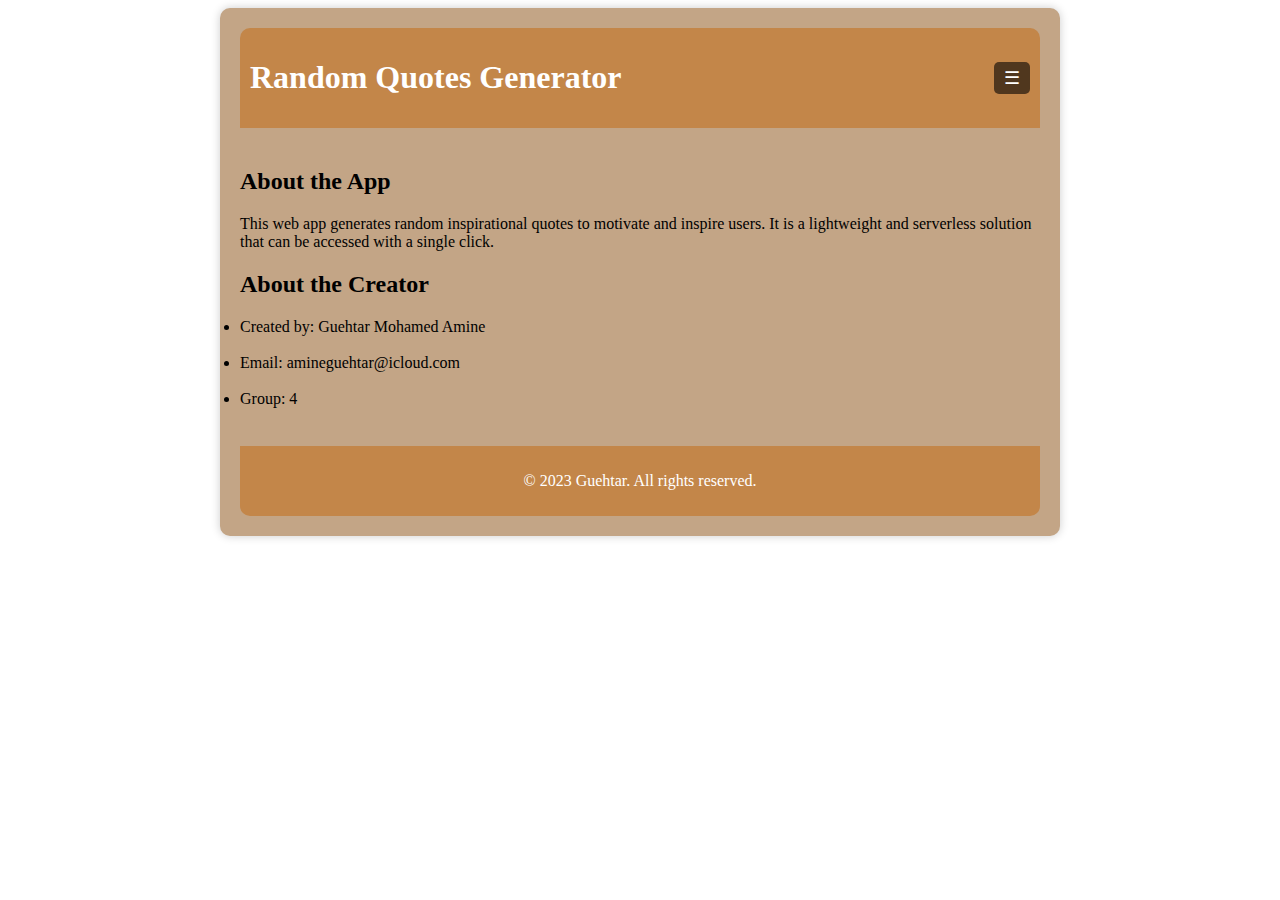
<file: index.html>
<!DOCTYPE html>
<html>
<head>
  <title>Random Quotes Generator - Home</title>
  <link rel="stylesheet" type="text/css" href="styles.css">
        <meta name="viewport" content="width=device-width, initial-scale=1.0">
</head>
<body>
  <div class="container">
    <div class="header">
      <h1>Random Quotes Generator</h1>
      <div class="dropdown">
        <button class="dropdown-btn">&#9776;</button>
        <div class="dropdown-content">
          <a href="index.html">Home</a>
          <a href="quotes.html">Quotes</a>
        </div>
      </div>
    </div>
    <div class="content">
      <h2>About the App</h2>
      <p>This web app generates random inspirational quotes to motivate and inspire users. It is a lightweight and serverless solution that can be accessed with a single click.</p>
      <h2>About the Creator</h2>
      <li>Created by: Guehtar Mohamed Amine</li><br>
      <li>Email: amineguehtar@icloud.com</li><br>
      <li>Group: 4</li><br>
    </div>
    <div class="footer">
      <p>&copy; 2023 Guehtar. All rights reserved.</p>
    </div>
  </div>
</body>
</html>
</file>
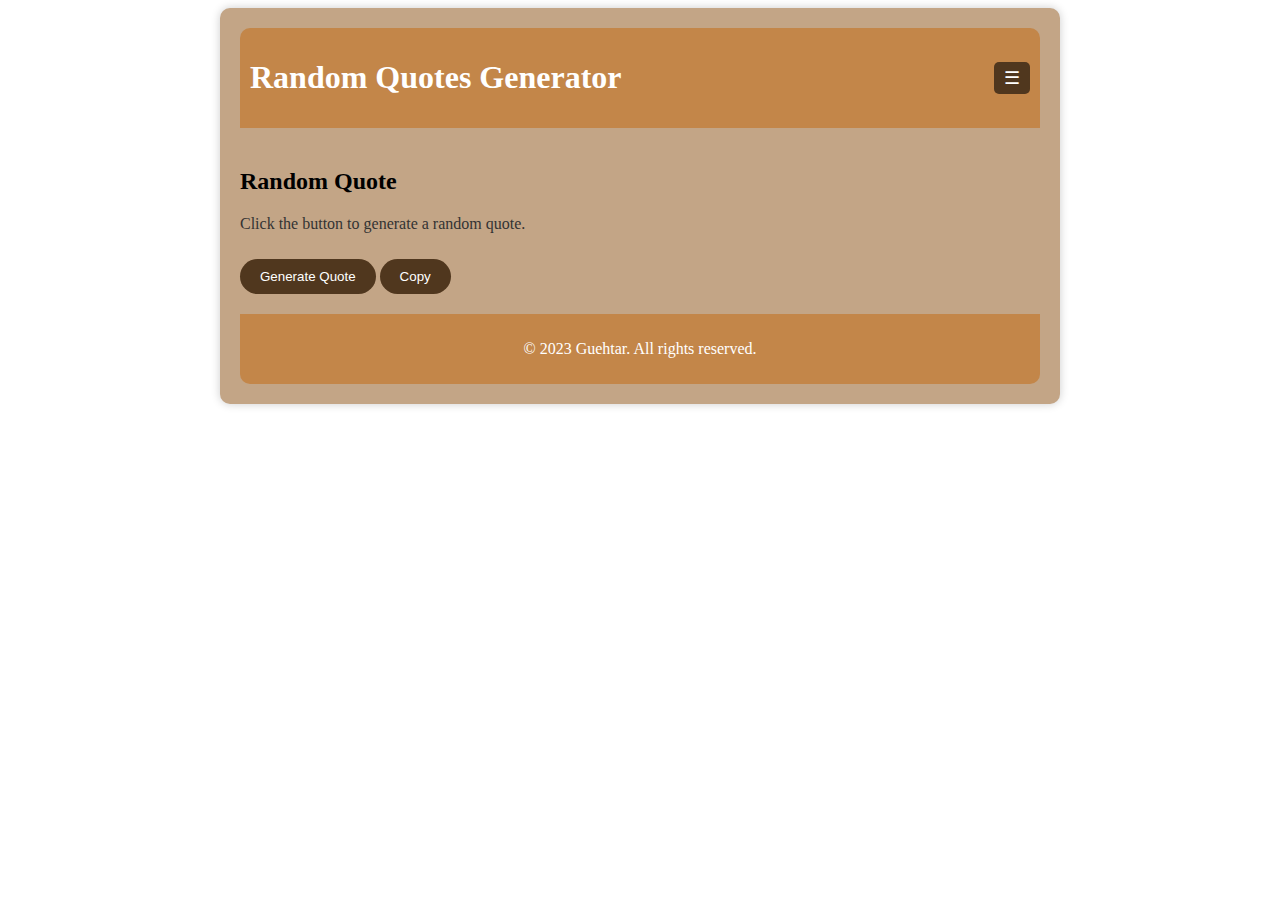
<file: quotes.html>
<!DOCTYPE html>
<html>
<head>
  <title>Random Quotes Generator - Quotes</title>
  <link rel="stylesheet" type="text/css" href="styles.css">
      <meta name="viewport" content="width=device-width, initial-scale=1.0">
</head>
<body>
  <div class="container">
    <div class="header">
      <h1>Random Quotes Generator</h1>
      <div class="dropdown">
        <button class="dropdown-btn">&#9776;</button>
        <div class="dropdown-content">
          <a href="index.html">Home</a>
          <a href="quotes.html">Quotes</a>
        </div>
      </div>
    </div>
    <div class="content">
      <h2>Random Quote</h2>
      <p id="quote">Click the button to generate a random quote.</p>
      <button id="generate-btn" class="rounded-btn">Generate Quote</button>
      <button id="copy-btn" class="rounded-btn">Copy</button>
    </div>
    <div class="footer">
      <p>&copy; 2023 Guehtar. All rights reserved.</p>
    </div>
  </div>
    <script src="script.js"></script>
</body>
</html>
</file>
<file: styles.css>
:root {
  --primary-color: #c38649; /* Header and footer color */
  --secondary-color: #50371e; /* Button color */
  --background-color: #c3a586; /* Page background color */
  --text-color: #333333; /* Dark Gray */
  --accent-color: #4caf50; /* Green */
}

.container {
  max-width: 800px;
  margin: 0 auto;
  padding: 20px;
  box-shadow: 0 0 10px rgba(0, 0, 0, 0.2);
  border-radius: 10px;
  background-color: var(--background-color);
}

.header {
  display: flex;
  justify-content: space-between;
  align-items: center;
  background-color: var(--primary-color);
  padding: 10px;
  border-radius: 10px 10px 0 0;
  color: white; /* Text color for the header */
}

.dropdown {
  position: relative;
  display: inline-block;
}

.dropdown-btn {
  border: none;
  background-color: var(--secondary-color);
  padding: 5px 10px;
  border-radius: 5px;
  cursor: pointer;
  font-size: 18px;
  color: white;
}

.dropdown-content {
  display: none;
  position: absolute;
  background-color: var(--background-color);
  min-width: 160px;
  box-shadow: 0 8px 16px 0 rgba(0, 0, 0, 0.2);
  z-index: 1;
  border-radius: 5px;
  right:0;
}

.dropdown-content a {
  color: var(--text-color);
  padding: 12px 16px;
  text-decoration: none;
  display: block;
  cursor: pointer;
}

.dropdown-content a:hover {
  background-color: var(--secondary-color);
  border-radius: 5px;
  color:#F8F8F8
}

.dropdown:hover .dropdown-content {
  display: block;
}

.content {
  padding: 20px 0;
}

.footer {
  background-color: var(--primary-color);
  padding: 10px;
  text-align: center;
  border-radius: 0 0 10px 10px;
  color: white; /* Text color for the footer */
}

.rounded-btn {
  border: none;
  background-color: var(--secondary-color);
  padding: 10px 20px;
  border-radius: 20px;
  cursor: pointer;
  margin-top: 10px;
  color: white;
}

#quote {
  color: var(--text-color); /* Text color for the quote */
}
</file>
